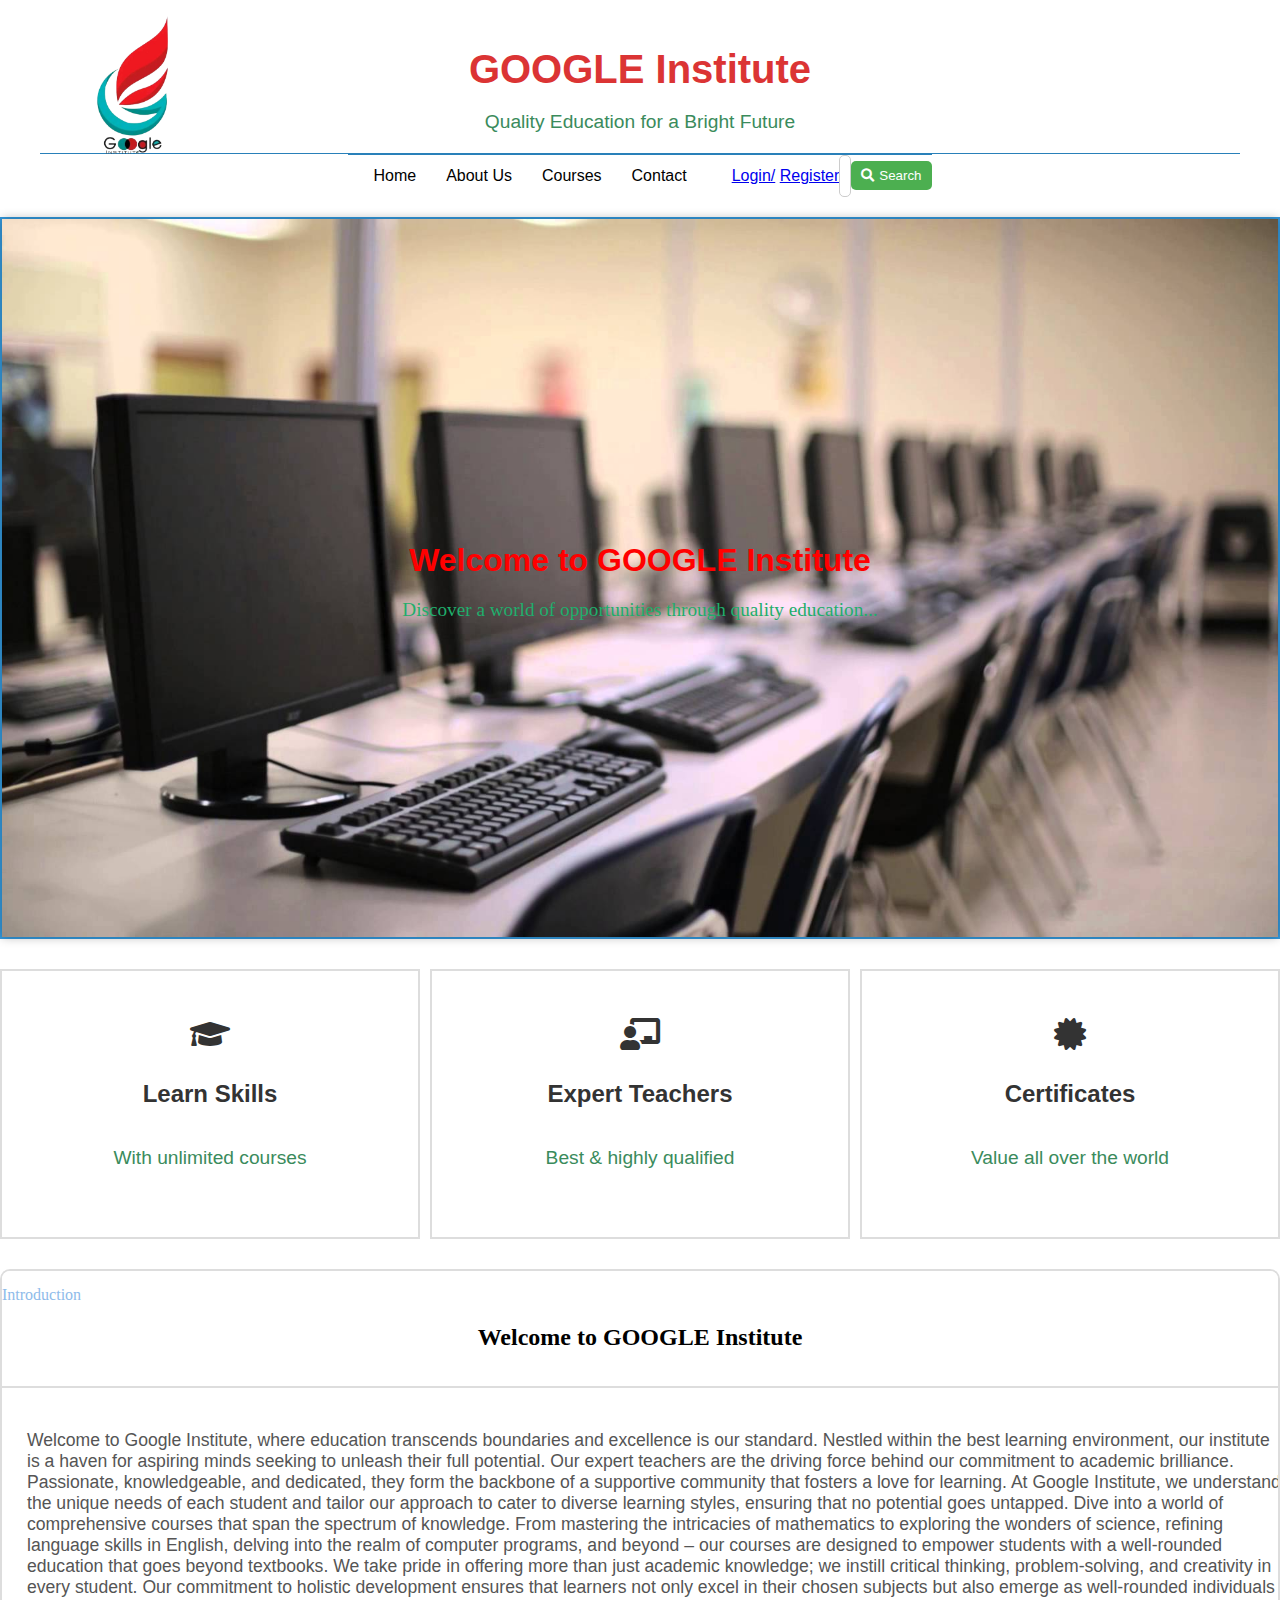
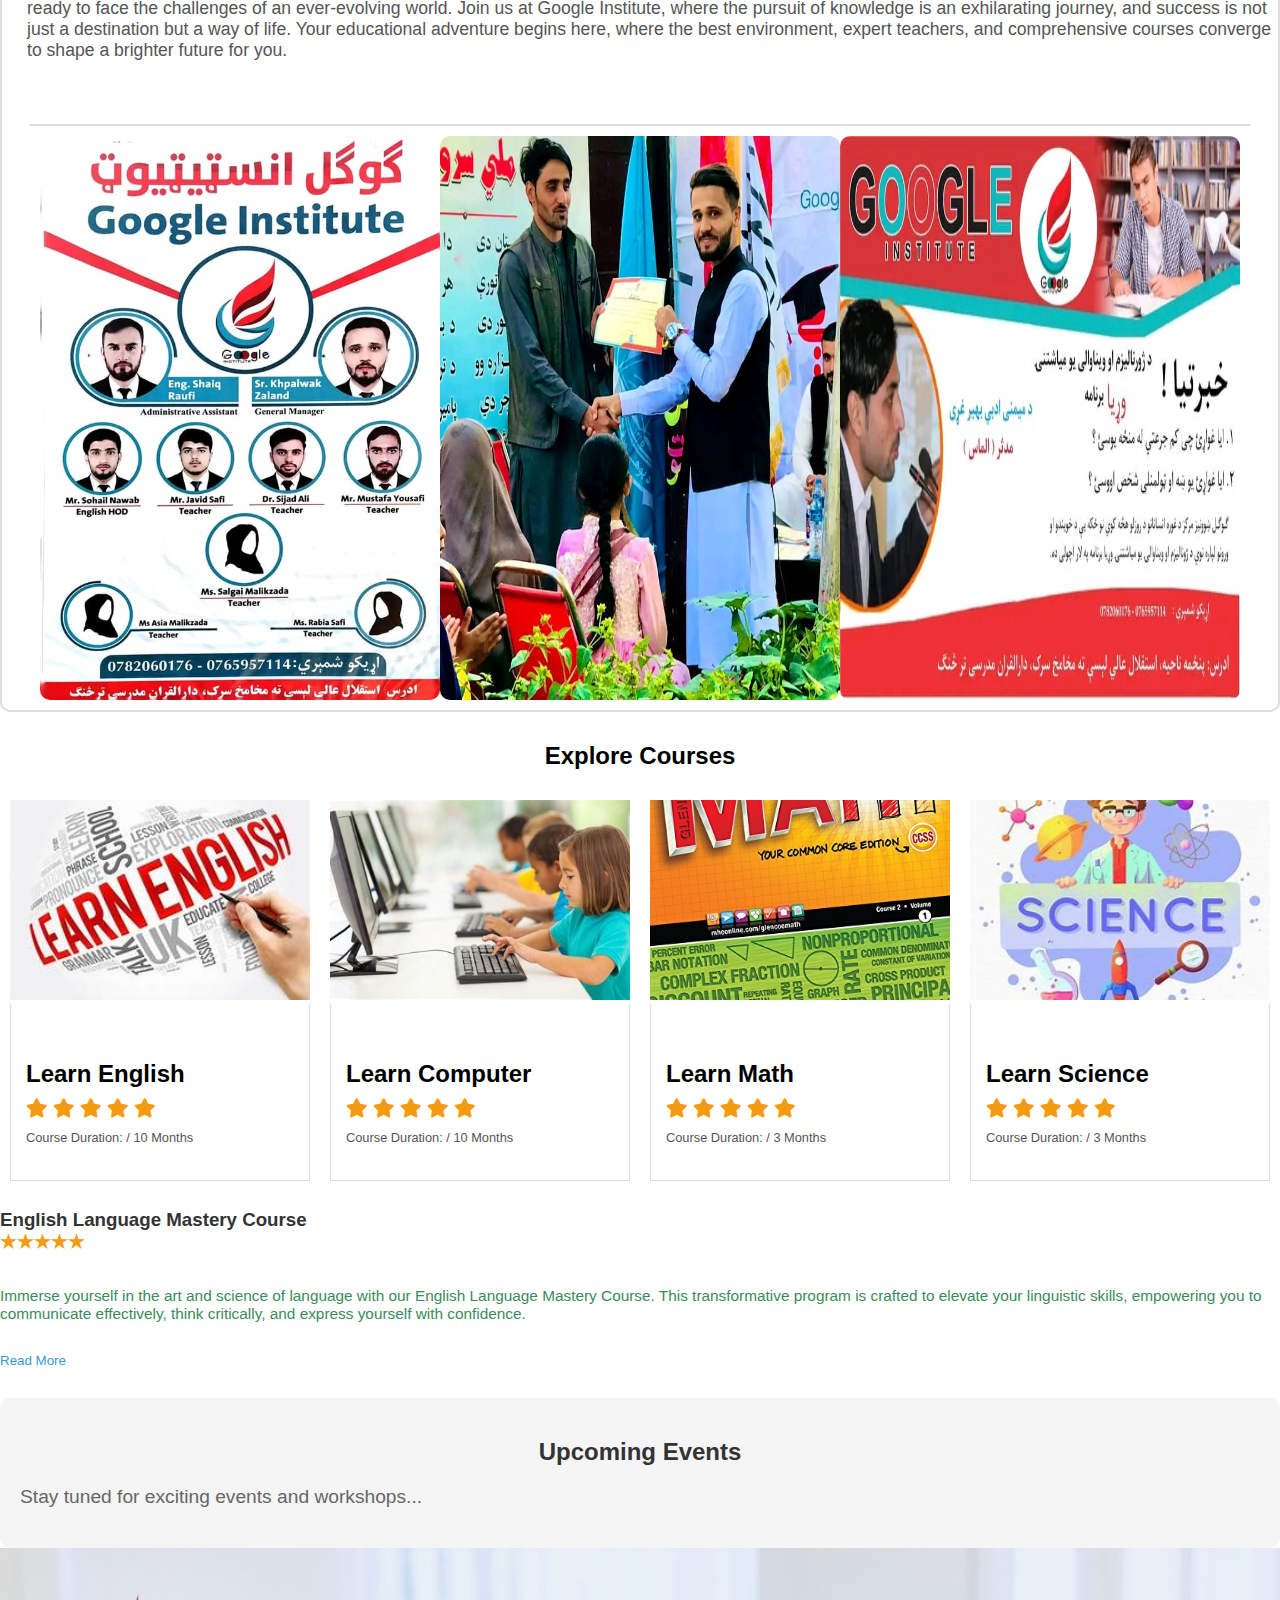
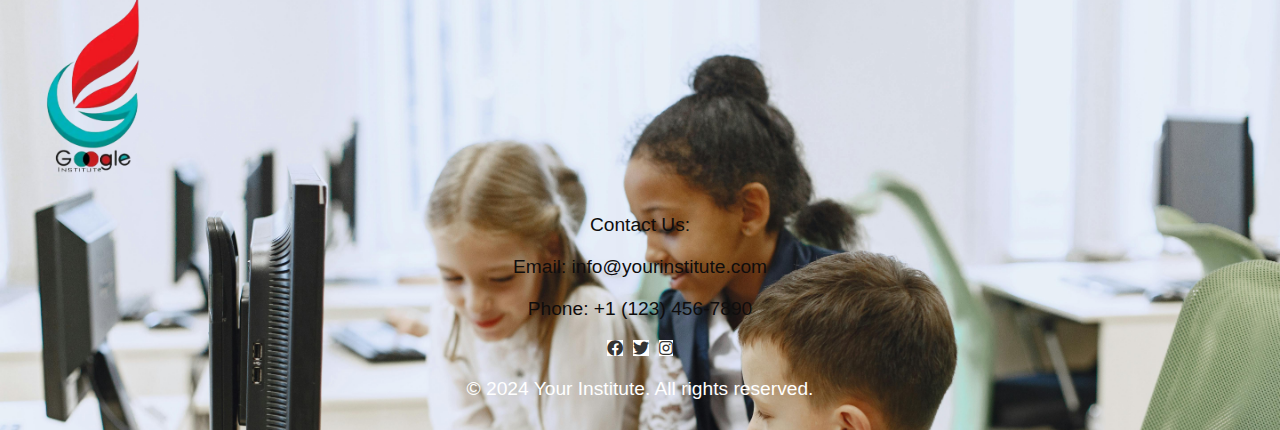
<file: index.html>
<!DOCTYPE html>
<html lang="en">

<head>
    <meta charset="UTF-8">
    <meta name="viewport" content="width=device-width, initial-scale=1.0">
    <meta name="description" content="Your institute's description for search engines">
    <meta name="keywords" content="institute, education, training, courses">
    <title>google-institute</title>
    <!-- <link rel="stylesheet" href="https://stackpath.bootstrapcdn.com/bootstrap/4.5.2/css/bootstrap.min.css" -->
    <!-- integrity="sha384-tw//IBY12q3Z4ksT9VHscevHiHImzUE5/8p3ZqTEzI5H8k2F5gqlPbxPrNZ9AT0Z" crossorigin="anonymous"> -->

    <!-- <link rel="stylesheet" href="https://cdnjs.cloudflare.com/ajax/libs/font-awesome/6.0.0/css/all.min.css" -->
    <!-- integrity="sha256-xTz1lWOvEy28n5MD7I4GnNmH/6Ab8A6PSkoM+PLxUQs=" crossorigin="anonymous"> -->
    <link rel="stylesheet" href="https://cdnjs.cloudflare.com/ajax/libs/font-awesome/5.15.1/css/all.min.css">
    <!-- <link rel="stylesheet" href="https://stackpath.bootstrapcdn.com/bootstrap/4.5.2/css/bootstrap.min.css" -->
    <!-- integrity="sha384-tw//IBY12q3Z4ksT9VHscevHiHImzUE5/8p3ZqTEzI5H8k2F5gqlPbxPrNZ9AT0Z" crossorigin="anonymous"> -->
    <!-- <link rel="stylesheet" href="https://cdnjs.cloudflare.com/ajax/libs/font-awesome/6.0.0/css/all.min.css" -->
    <!-- integrity="sha256-xTz1lWOvEy28n5MD7I4GnNmH/6Ab8A6PSkoM+PLxUQs=" crossorigin="anonymous"> -->

    <!-- <link rel="stylesheet" href="https://cdnjs.cloudflare.com/ajax/libs/font-awesome/5.15.1/css/all.min.css"> -->
    <!-- <link rel="stylesheet" href="https://stackpath.bootstrapcdn.com/bootstrap/4.5.2/css/bootstrap.min.css" -->
    <!-- integrity="sha384-Gn5384xqQ1aoWXA+058RXPxPg6fy4IWvTNh0E263XmFcJlSAwiGgFAW/dAiS6JXm" crossorigin="anonymous"> -->

    <!-- <link rel="stylesheet" href="https://cdnjs.cloudflare.com/ajax/libs/font-awesome/6.0.0/css/all.min.css" -->
    <!-- integrity="sha256-KJokA/5KF7crpXBRLYQw5kx5tEnQ68QmJbSqPHLcN9I=" crossorigin="anonymous"> -->



    <!-- Link your external CSS file -->
    <link rel="stylesheet" href="styles.css">
    <!-- <link rel="stylesheet" href="../images/lab.jpeg">-->
</head>

<body>

    <header>
        <h1>GOOGLE Institute</h1>
        <p>Quality Education for a Bright Future</p>
        <div class="col-lg-3 col-md-6">
            <div class="logo">
                <img src="l.png" alt="Your Institute Logo">
            </div>
        </div>

        <div class="container-fluid"> <!-- Use container-fluid for full-width header -->
            <div class="row align-items-center">

                <div class="col-lg-6 col-md-6 order-md-12 header-content">
                    <div class="header-content">
                        <nav>
                            <ul>
                                <li><a href="index.html">Home</a></li>
                                <li><a href="about.html">About Us</a></li>
                                <li><a href="courses.html">Courses</a></li>
                                <li><a href="contact.html">Contact</a></li>
                            </ul>
                        </nav>
                        <div class="user-search-container">
                            <div class="user-options-container">
                                <div class="user-options text-right">
                                    <a href="login.html">Login/</a>
                                    <a href="register.html">Register</a>
                                </div>
                            </div>
                            <div class="search-container">
                                <input type="text" class="search-box" id="searchBox" placeholder="Search...">
                                <button class="search-button" onclick="toggleSearch()">
                                    <i class="fas fa-search search-icon"></i>Search
                                </button>
                            </div>
                        </div>
                    </div>
                    <div class="menu-icon" onclick="toggleNav()">
                        <div class="bar"></div>
                        <div class="bar"></div>
                        <div class="bar"></div>
                    </div>
                </div>
            </div>
          
        </div>

        <!-- Hamburger Menu Icon for small screens -->

    </header>

    <main>
        <section class="welcome-section">
            <div class="text-overlay">
                <h2>Welcome to GOOGLE Institute</h2>
                <p style="color: #1fae6c; font-family:Algerian; ">Discover a world of opportunities through quality
                    education...</p>
            </div>
            <div class="image-container">
                <img src="lab.jpeg" alt="Logo">

                <div class="overlay">
                    <div class="icon-container left-icon" onclick="prevText()"
                        style="position: absolute; left: 10px; top: 50%; transform: translateY(-50%); cursor: pointer; transition: transform 0.3s ease-in-out">
                        <i class="fas fa-arrow-left"></i>
                    </div>

                    <div class="sentence-container active">

                        <pre class="sentence">Empowering Minds, Shaping Futures – Welcome to Google Institute, where
                            dreams take flight!</pre>
                        <i class="fas fa-lightbulb"></i>
                    </div>

                    <div class="sentence-container">

                        <pre class="sentence">At Google Institute,
                            we believe in turning aspirations into achievements,
                            one skill at a time.</pre>
                        <i class="fas fa-rocket"></i>
                    </div>

                    <div class="sentence-container">

                        <pre class="sentence">Unlock your potential with Google Institute – where innovation meets
                            education.</pre>
                        <i class="fas fa-unlock-alt"></i>
                    </div>

                    <div class="sentence-container">

                        <pre class="sentence">Dare to dream, strive to achieve – Google Institute is your gateway to
                            success.</pre>
                        <i class="fas fa-star"></i>
                    </div>

                    <div class="icon-container right-icon" onclick="nextText()"
                        style="position: absolute; right: 10px; top: 50%; transform: translateY(-50%); cursor: pointer; transition: transform 0.3s ease-in-out">
                        <i class="fas fa-arrow-right"></i>
                    </div>
                </div>


            </div>
        </section>
        <section class="skills-section">
            <div class="skills-div">
                <i class="fas fa-graduation-cap"></i>
                <h2>Learn Skills</h2>
                <p>With unlimited courses</p>
            </div>

            <div class="skills-div">
                <i class="fas fa-chalkboard-teacher"></i>
                <h2>Expert Teachers</h2>
                <p>Best & highly qualified</p>
            </div>

            <div class="skills-div">
                <i class="fas fa-certificate"></i>
                <h2>Certificates</h2>
                <p>Value all over the world</p>
            </div>
        </section>
        <section class="introduction-section">
            <div class="section-title">
                <span class="section-title__tagline">Introduction</span>
                <h2>Welcome to GOOGLE Institute</h2>
            </div>
            <div class="content-container">
                <div class="introduction-content">
                    <p>Welcome to Google Institute, where education transcends boundaries and excellence is our
                        standard. Nestled within the best learning environment, our institute is a haven for aspiring
                        minds seeking to unleash their full potential.

                        Our expert teachers are the driving force behind our commitment to academic brilliance.
                        Passionate, knowledgeable, and dedicated, they form the backbone of a supportive community that
                        fosters a love for learning. At Google Institute, we understand the unique needs of each student
                        and tailor our approach to cater to diverse learning styles, ensuring that no potential goes
                        untapped.

                        Dive into a world of comprehensive courses that span the spectrum of knowledge. From mastering
                        the intricacies of mathematics to exploring the wonders of science, refining language skills in
                        English, delving into the realm of computer programs, and beyond – our courses are designed to
                        empower students with a well-rounded education that goes beyond textbooks.

                        We take pride in offering more than just academic knowledge; we instill critical thinking,
                        problem-solving, and creativity in every student. Our commitment to holistic development ensures
                        that learners not only excel in their chosen subjects but also emerge as well-rounded
                        individuals ready to face the challenges of an ever-evolving world.

                        Join us at Google Institute, where the pursuit of knowledge is an exhilarating journey, and
                        success is not just a destination but a way of life. Your educational adventure begins here,
                        where the best environment, expert teachers, and comprehensive courses converge to shape a
                        brighter future for you.</p>
                </div>
            </div>
            <br> <!-- Add a break between content-container and introduction-images -->
            <div class="introduction-images">
                <img src="intro.jpeg" alt="Manager of GOOGLE Institute">
                <img src="manager.jpeg" alt="Manager of GOOGLE Institute">
                <img src="b.jpeg" alt="poster">
            </div>
        </section>


        <section>
            <h2>Explore Courses</h2>

            <div class="card-container">
                <div class="card">
                    <img src="OIP.jpeg" class="card-img-top" alt="...">
                    <div class="card-body">
                        <h5 class="card-title">Learn English</h5>
                        <div class="rating">
                            <i class="fas fa-star"></i>
                            <i class="fas fa-star"></i>
                            <i class="fas fa-star"></i>
                            <i class="fas fa-star"></i>
                            <i class="fas fa-star"></i>
                        </div>
                        <p class="card-text">Course Duration: / 10 Months</p>
                    </div>
                </div>

                <div class="card">
                    <img src="th.jpeg" class="card-img-top" alt="...">
                    <div class="card-body">
                        <h5 class="card-title">Learn Computer</h5>
                        <div class="rating">
                            <i class="fas fa-star"></i>
                            <i class="fas fa-star"></i>
                            <i class="fas fa-star"></i>
                            <i class="fas fa-star"></i>
                            <i class="fas fa-star"></i>
                        </div>
                        <p class="card-text">Course Duration: / 10 Months</p>
                    </div>
                </div>

                <div class="card">
                    <img src="R.jpeg" class="card-img-top" alt="...">
                    <div class="card-body">
                        <h5 class="card-title">Learn Math</h5>
                        <div class="rating">
                            <i class="fas fa-star"></i>
                            <i class="fas fa-star"></i>
                            <i class="fas fa-star"></i>
                            <i class="fas fa-star"></i>
                            <i class="fas fa-star"></i>
                        </div>
                        <p class="card-text">Course Duration: / 3 Months</p>
                    </div>
                </div>

                <div class="card">
                    <img src="do.jpeg" class="card-img-top" alt="...">
                    <div class="card-body">
                        <h5 class="card-title">Learn Science</h5>
                        <div class="rating">
                            <i class="fas fa-star"></i>
                            <i class="fas fa-star"></i>
                            <i class="fas fa-star"></i>
                            <i class="fas fa-star"></i>
                            <i class="fas fa-star"></i>
                        </div>
                        <p class="card-text">Course Duration: / 3 Months</p>
                    </div>
                </div>
            </div>


            <article class="course-description">
                <h3>English Language Mastery Course<span class="rating">&#9733;&#9733;&#9733;&#9733;&#9733;</span></h3>
                <div class="short-description">
                    <p>Immerse yourself in the art and science of language with our English Language Mastery Course.
                        This
                        transformative program is crafted to elevate your linguistic skills, empowering you to
                        communicate
                        effectively, think critically, and express yourself with confidence.</p>
                    <button class="read-more-btn" onclick="toggleDescription()">Read More</button>
                </div>
                <div class="full-description">
                    <p>Course Highlights:</p>
                    Immerse yourself in the art and science of language with our English Language Mastery Course. This
                    transformative program is crafted to elevate your linguistic skills, empowering you to communicate
                    effectively, think critically, and express yourself with confidence.

                    Course Highlights:

                    Language Proficiency: Journey through the intricacies of grammar, syntax, and vocabulary. Develop a
                    profound understanding of the English language, enhancing your ability to articulate thoughts and
                    ideas with precision.

                    Creative Writing: Unleash your creativity through various writing exercises and projects. From
                    crafting compelling narratives to expressing your unique voice, explore the diverse realms of
                    creative writing.

                    Effective Communication: Hone your speaking and listening skills in interactive sessions. Learn the
                    art of persuasive communication, public speaking, and effective dialogue to thrive in both personal
                    and professional settings.

                    Literary Exploration: Dive into the rich tapestry of English literature. Explore classic and
                    contemporary works, analyzing themes, characters, and literary devices to broaden your cultural and
                    intellectual horizons.

                    Practical Applications: Apply your language skills in practical scenarios. Navigate professional
                    communication, academic writing, and everyday conversations with ease, preparing you for success in
                    various aspects of life.

                    Personalized Feedback: Receive constructive feedback from experienced instructors dedicated to your
                    language development. Benefit from tailored guidance to address specific areas of improvement.

                    Whether you're aiming to enhance academic performance, elevate your career prospects, or simply
                    revel in the beauty of language, our English Language Mastery Course provides a comprehensive and
                    engaging learning experience. Join us on this linguistic journey and unlock the doors to effective
                    communication and literary appreciation.
                    <button class="read-less-btn" onclick="toggleDescription()">Read Less</button>
                </div>
            </article>


            <!-- <article>
                <h3>Course Title 2 <span class="rating">&#9733;&#9733;&#9733;&#9733;&#9733;</span></h3>
                <p>Description of the course...</p>
            </article> -->

        </section>

        <aside>
            <h2>Upcoming Events</h2>
            <p>Stay tuned for exciting events and workshops...</p>
        </aside>
    </main>


    <!-- Rest of your HTML -->
    <!-- Rest of your HTML -->
    <footer style="background-image: url('e.jpg'); background-size: cover;">
        <div class="container">
            <div class="footer-content">
                <div class="footer-logo">
                    <!-- Add your institute's logo or name -->
                    <h1><img src="l.png" alt="Institute Logo" style="max-width: 200px;"></h1>
                </div>
                <div class="footer-contact" style="text-align: center;">
                    <!-- Add contact information -->
                    <p style="color:#0f0d0d;">Contact Us:</p>
                    <p style="color:#0f0d0d;">Email: info@yourinstitute.com</p>
                    <p style="color:#0f0d0d;">Phone: +1 (123) 456-7890</p>
                </div>
                <div class="footer-links" style="text-align: center; margin-top: 10px;">
                    <!-- Add social media icons -->
                    <ul class="social-icons"
                        style="list-style: none; padding: 0; display: flex; justify-content: center;">
                        <li style="margin-right: 10px;"><a href="#" target="_blank"><i class="fab fa-facebook"></i></a>
                        </li>
                        <li style="margin-right: 10px;"><a href="#" target="_blank"><i class="fab fa-twitter"></i></a>
                        </li>
                        <li><a href="#" target="_blank"><i class="fab fa-instagram"></i></a></li>
                        <!-- Add more social media icons as needed -->
                    </ul>
                </div>
            </div>
            <p style="margin-top: 20px; text-align: center; color: #fff;">&copy; 2024 Your Institute. All rights
                reserved.</p>
        </div>
    </footer>




    <!-- JavaScript for toggling navigation on small screens -->

    <script>
        function toggleNav() {
            var nav = document.querySelector('nav ul');
            nav.classList.toggle('show');
        }
        function toggleDescription() {
            const shortDescription = document.querySelector('.short-description');
            const fullDescription = document.querySelector('.full-description');

            if (shortDescription.style.display === 'none' || shortDescription.style.display === '') {
                shortDescription.style.display = 'block';
                fullDescription.style.display = 'none';
            } else {
                shortDescription.style.display = 'none';
                fullDescription.style.display = 'block';
            }
        }



    </script>


    <script>
        function toggleSearch() {
            var searchBox = document.getElementById("searchBox");
            searchBox.classList.toggle("search-box-active");
            if (searchBox.classList.contains("search-box-active")) {
                searchBox.focus();
            } else {
                searchBox.value = "";
            }
        }
    </script>
    <script>
        let currentSentenceIndex = 0;
        const sentenceContainers = document.querySelectorAll('.sentence-container');

        function showSentence(index) {
            sentenceContainers.forEach((container, i) => {
                container.style.display = i <= index ? 'block' : 'none';
            });
        }

        function showInitialText() {
            // Display the initial text (text-overlay)
            document.querySelector('.text-overlay').style.display = 'block';
            // Hide all sentence containers
            sentenceContainers.forEach(container => {
                container.style.display = 'none';
            });
        }

        function prevText() {
            currentSentenceIndex = Math.max(currentSentenceIndex - 1, 0);
            if (currentSentenceIndex === 0) {
                // If the first sentence is displayed, show the initial text overlay
                showInitialText();
            } else {
                // Otherwise, show the previous sentence container
                showSentence(currentSentenceIndex);
            }
        }

        function nextText() {
            currentSentenceIndex = Math.min(currentSentenceIndex + 1, sentenceContainers.length - 1);
            showSentence(currentSentenceIndex);
        }

        // Initially show the first text and hide the sentence containers
        showInitialText();

        // Event listener for right icon
        document.querySelector('.right-icon').addEventListener('click', function () {
            // Hide the initial text
            document.querySelector('.text-overlay').style.display = 'none';
            // Display the next sentence container
            nextText();
        });

        // Event listener for left icon
        document.querySelector('.left-icon').addEventListener('click', function () {
            // Display the previous text overlay or sentence container
            prevText();
        });

        // Get the header element
        const header = document.querySelector('header');

        // Get the offset position of the header content div
        const headerContent = document.querySelector('.header-content');
        const sticky = headerContent.offsetTop;

        // Function to add the "fixed" class to the header content div when scrolling down
        function handleScroll() {
            if (window.pageYOffset > sticky) {
                headerContent.classList.add('fixed');
            } else {
                headerContent.classList.remove('fixed');
            }
        }

        // Add a scroll event listener
        window.addEventListener('scroll', handleScroll);


    </script>










</body>

</html>
</file>
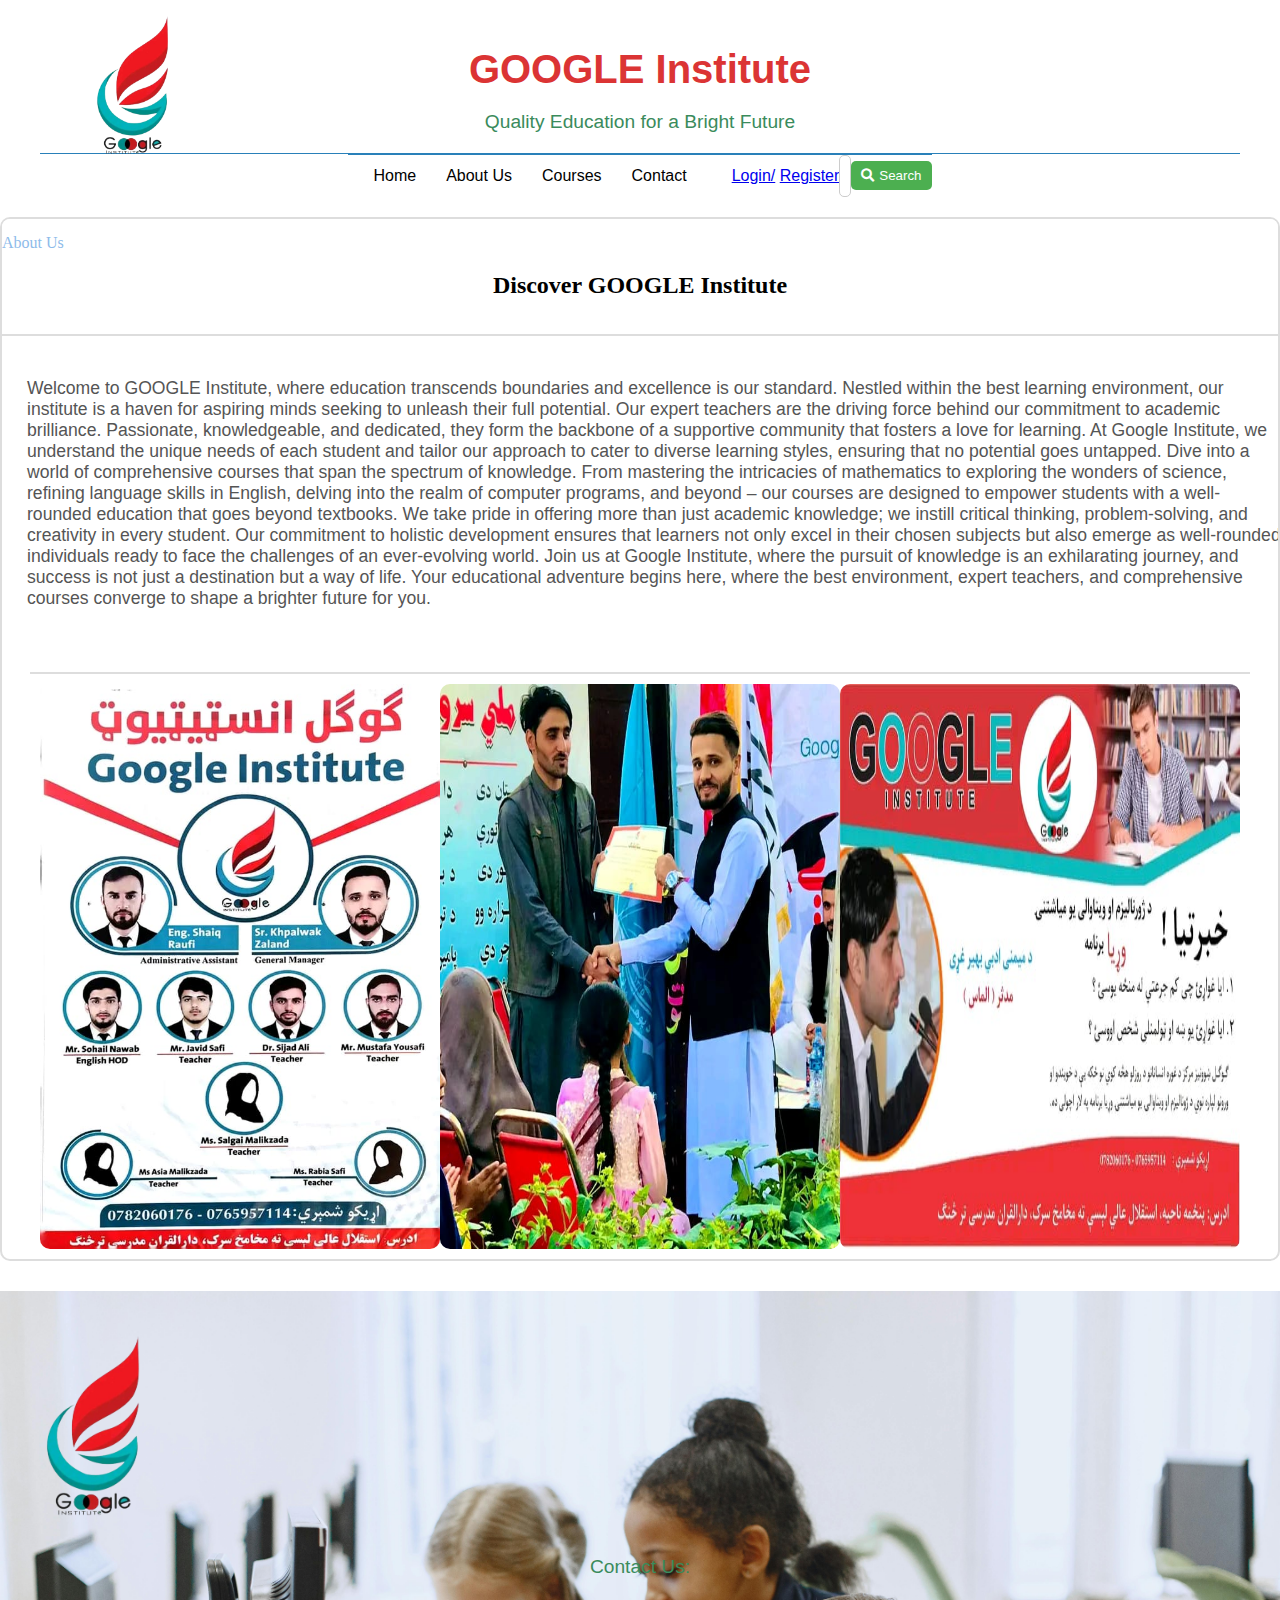
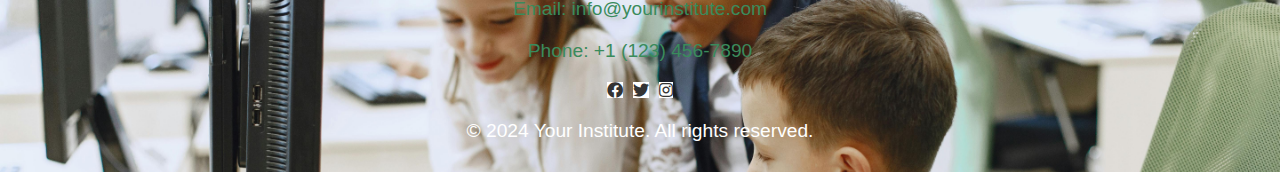
<file: about.html>
<!DOCTYPE html>
<html lang="en">

<head>
    <meta charset="UTF-8">
    <meta name="viewport" content="width=device-width, initial-scale=1.0">
    <meta name="description" content="Your institute's description for search engines">
    <meta name="keywords" content="institute, education, training, courses">
    <title>Your Institute - About Us</title>
    <link rel="stylesheet" href="https://cdnjs.cloudflare.com/ajax/libs/font-awesome/5.15.1/css/all.min.css">
    <link rel="stylesheet" href="styles.css">
    <link rel="stylesheet" href="about.css">
</head>

<body>

    <header>
        <h1>GOOGLE Institute</h1>
        <p>Quality Education for a Bright Future</p>
        <div class="col-lg-3 col-md-6">
            <div class="logo">
                <img src="l.png" alt="Your Institute Logo">
            </div>
        </div>

        <div class="container-fluid">
            <div class="row align-items-center">

                <div class="col-lg-6 col-md-6 order-md-12 header-content">
                    <div class="header-content">
                        <nav>
                            <ul>
                                <li><a href="index.html">Home</a></li>
                                <li><a href="about.html">About Us</a></li>
                                <li><a href="courses.html">Courses</a></li>
                                <li><a href="contact.html">Contact</a></li>
                            </ul>
                        </nav>
                        <div class="user-search-container">
                            <div class="user-options-container">
                                <div class="user-options text-right">
                                    <a href="login.html">Login/</a>
                                    <a href="register.html">Register</a>
                                </div>
                            </div>
                            <div class="search-container">
                                <input type="text" class="search-box" id="searchBox" placeholder="Search...">
                                <button class="search-button" onclick="toggleSearch()">
                                    <i class="fas fa-search search-icon"></i>Search
                                </button>
                            </div>
                        </div>
                    </div>
                    <div class="menu-icon" onclick="toggleNav()">
                        <div class="bar"></div>
                        <div class="bar"></div>
                        <div class="bar"></div>
                    </div>
                </div>
            </div>
          
        </div>
    </header>

    <main>
        <section class="about-section">
            <div class="section-title">
                <span class="section-title__tagline">About Us</span>
                <h2>Discover GOOGLE Institute</h2>
            </div>
            <div class="content-container">
                <div class="about-content">
                    <p>Welcome to GOOGLE Institute, where education transcends boundaries and excellence is our
                        standard. Nestled within the best learning environment, our institute is a haven for aspiring
                        minds seeking to unleash their full potential.

                        Our expert teachers are the driving force behind our commitment to academic brilliance.
                        Passionate, knowledgeable, and dedicated, they form the backbone of a supportive community that
                        fosters a love for learning. At Google Institute, we understand the unique needs of each student
                        and tailor our approach to cater to diverse learning styles, ensuring that no potential goes
                        untapped.

                        Dive into a world of comprehensive courses that span the spectrum of knowledge. From mastering
                        the intricacies of mathematics to exploring the wonders of science, refining language skills in
                        English, delving into the realm of computer programs, and beyond – our courses are designed to
                        empower students with a well-rounded education that goes beyond textbooks.

                        We take pride in offering more than just academic knowledge; we instill critical thinking,
                        problem-solving, and creativity in every student. Our commitment to holistic development ensures
                        that learners not only excel in their chosen subjects but also emerge as well-rounded
                        individuals ready to face the challenges of an ever-evolving world.

                        Join us at Google Institute, where the pursuit of knowledge is an exhilarating journey, and
                        success is not just a destination but a way of life. Your educational adventure begins here,
                        where the best environment, expert teachers, and comprehensive courses converge to shape a
                        brighter future for you.</p>
                </div>
            </div>
            <br>
            <div class="about-images">
                <img src="intro.jpeg" alt="Institute Environment">
                <img src="manager.jpeg" alt="Institute Manager">
                <img src="b.jpeg" alt="Event Poster">
            </div>
        </section>
    </main>

    <footer style="background-image: url('e.jpg'); background-size: cover;">
        <div class="container">
            <div class="footer-content">
                <div class="footer-logo">
                    <h1><img src="l.png" alt="Institute Logo" style="max-width: 200px;"></h1>
                </div>
                <div class="footer-contact" style="text-align: center;">
                    <p>Contact Us:</p>
                    <p>Email: info@yourinstitute.com</p>
                    <p>Phone: +1 (123) 456-7890</p>
                </div>
                <div class="footer-links" style="text-align: center; margin-top: 10px;">
                    <ul class="social-icons"
                        style="list-style: none; padding: 0; display: flex; justify-content: center;">
                        <li style="margin-right: 10px;"><a href="#" target="_blank"><i
                                    class="fab fa-facebook"></i></a></li>
                        <li style="margin-right: 10px;"><a href="#" target="_blank"><i
                                    class="fab fa-twitter"></i></a></li>
                        <li><a href="#" target="_blank"><i class="fab fa-instagram"></i></a></li>
                    </ul>
                </div>
            </div>
            <p style="margin-top: 20px; text-align: center; color: #fff;">&copy; 2024 Your Institute. All rights
                reserved.</p>
        </div>
    </footer>

    
        <!--  JavaScript code for the "About Us" page  -->
        <script>
            // Your existing functions
            function toggleNav() {
                var nav = document.querySelector('nav ul');
                nav.classList.toggle('show');
            }
        
            function toggleDescription() {
                const shortDescription = document.querySelector('.short-description');
                const fullDescription = document.querySelector('.full-description');
        
                if (shortDescription.style.display === 'none' || shortDescription.style.display === '') {
                    shortDescription.style.display = 'block';
                    fullDescription.style.display = 'none';
                } else {
                    shortDescription.style.display = 'none';
                    fullDescription.style.display = 'block';
                }
            }
        
            function toggleSearch() {
                var searchBox = document.getElementById("searchBox");
                searchBox.classList.toggle("search-box-active");
                if (searchBox.classList.contains("search-box-active")) {
                    searchBox.focus();
                } else {
                    searchBox.value = "";
                }
            }
        
           
            // Get the header element
            const header = document.querySelector('header');
        
            // Get the offset position of the header content div
            const headerContent = document.querySelector('.header-content');
            const sticky = headerContent.offsetTop;
        
            // Function to add the "fixed" class to the header content div when scrolling down
            function handleScroll() {
                if (window.pageYOffset > sticky) {
                    headerContent.classList.add('fixed');
                } else {
                    headerContent.classList.remove('fixed');
                }
            }
        
            // Add a scroll event listener
            window.addEventListener('scroll', handleScroll);
        
           
        </script>
        


</body>

</html>
</file>
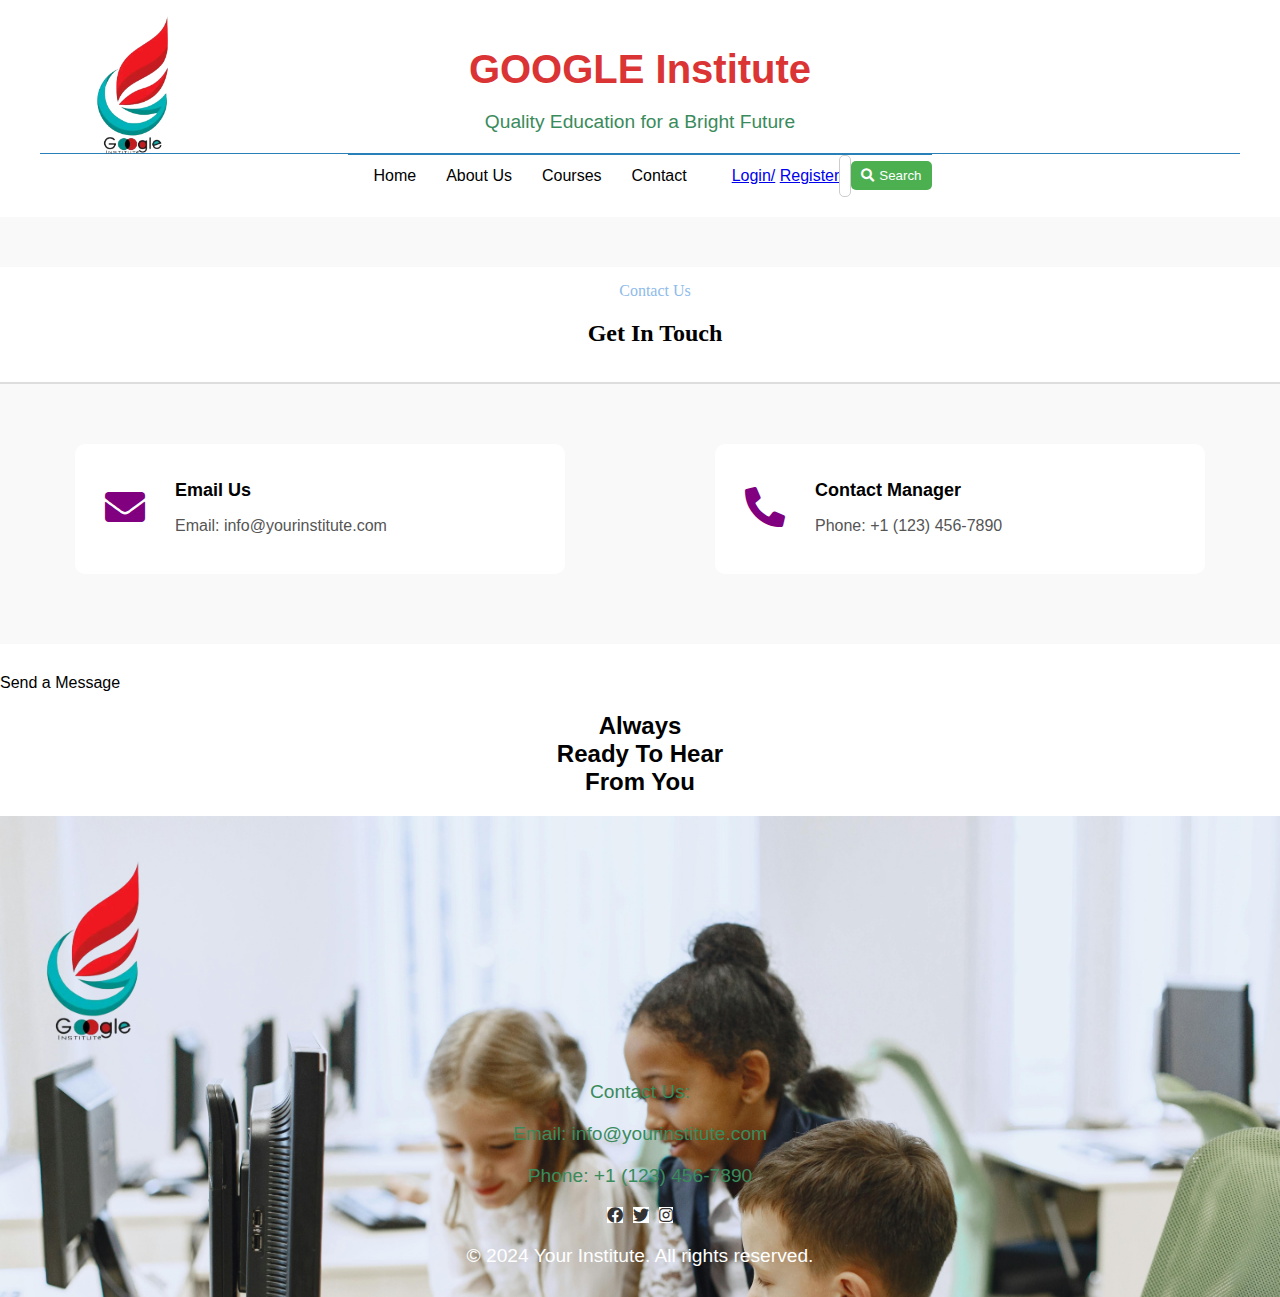
<file: contact.html>
<!DOCTYPE html>
<html lang="en">

<head>
    <meta charset="UTF-8">
    <meta name="viewport" content="width=device-width, initial-scale=1.0">
    <meta name="description" content="Your institute's description for search engines">
    <meta name="keywords" content="institute, education, training, courses">
    <title>Your Institute - Contact Us</title>
    <link rel="stylesheet" href="https://cdnjs.cloudflare.com/ajax/libs/font-awesome/5.15.1/css/all.min.css">
    <link rel="stylesheet" href="styles.css">
    <link rel="stylesheet" href="contact.css">

</head>

<body>

    <header>
        <h1>GOOGLE Institute</h1>
        <p>Quality Education for a Bright Future</p>
        <div class="col-lg-3 col-md-6">
            <div class="logo">
                <img src="l.png" alt="Your Institute Logo">
            </div>
        </div>

        <div class="container-fluid">
            <div class="row align-items-center">
                <div class="col-lg-6 col-md-6 order-md-12 header-content">
                    <div class="header-content">
                        <nav>
                            <ul>
                                <li><a href="index.html">Home</a></li>
                                <li><a href="about.html">About Us</a></li>
                                <li><a href="courses.html">Courses</a></li>
                                <li><a href="contact.html">Contact</a></li>
                            </ul>
                        </nav>
                        <div class="user-search-container">
                            <div class="user-options-container">
                                <div class="user-options text-right">
                                    <a href="login.html">Login/</a>
                                    <a href="register.html">Register</a>
                                </div>
                            </div>
                            <div class="search-container">
                                <input type="text" class="search-box" id="searchBox" placeholder="Search...">
                                <button class="search-button" onclick="toggleSearch()">
                                    <i class="fas fa-search search-icon"></i>Search
                                </button>
                            </div>
                        </div>
                    </div>
                    <div class="menu-icon" onclick="toggleNav()">
                        <div class="bar"></div>
                        <div class="bar"></div>
                        <div class="bar"></div>
                    </div>
                </div>
            </div>
        </div>
    </header>

    <main>
        <!-- Contact Section -->
        <section class="contact-section">
            <div class="section-title">
                <span class="section-title__tagline">Contact Us</span>
                <h2>Get In Touch</h2>
            </div>

            <div class="contact-container">
                <!-- Email Contact -->
                <div class="contact-info">
                    <div class="contact-icon">
                        <i class="fas fa-envelope"></i>
                    </div>
                    <div class="contact-details">
                        <h3>Email Us</h3>
                        <p>Email: info@yourinstitute.com</p>
                    </div>
                </div>

                <!-- Manager's Contact -->
                <div class="contact-info">
                    <div class="contact-icon">
                        <i class="fas fa-phone-alt"></i>
                    </div>
                    <div class="contact-details">
                        <h3>Contact Manager</h3>
                        <p>Phone: +1 (123) 456-7890</p>
                    </div>
                </div>
            </div>
        </section>
        <span class="title-tagline">Send a Message</span>
        <h2 class="title">
            Always
            <br>
            Ready To Hear
            <br>
            From You
        </h2>
        <!-- <form>
            <div class="form-row">
                <div class="col">
                    <input type="text" class="form-control" placeholder="First name">
                </div>
                <div class="col">
                    <div class="form-group col-md-6">
                        <label for="inputEmail4">Email</label>
                        <input type="email" class="form-control" id="inputEmail4">
                    </div>
                </div>
                <br>
            </div>
            <div class="form-row">
                <div class="col">
                    <input type="tel" class="form-control phone-input" placeholder="Phone number">
                </div>
                <div class="col">
                    <input type="text" class="form-control" placeholder="Subject">
                </div>
            </div>

            <div class="mb-3">
                <textarea class="form-control is-invalid" id="validationTextarea" placeholder="Write message"
                    required></textarea>

            </div>
            <button class="btn btn-primary" type="submit">SUBMIT COMMENT</button>
        </form> -->

        <!-- End of Contact Section -->

        <!-- Add more sections or content as needed -->

    </main>

    <footer style="background-image: url('e.jpg'); background-size: cover;">
        <div class="container">
            <div class="footer-content">
                <div class="footer-logo">
                    <h1><img src="l.png" alt="Institute Logo" style="max-width: 200px;"></h1>
                </div>
                <div class="footer-contact" style="text-align: center;">
                    <p>Contact Us:</p>
                    <p>Email: info@yourinstitute.com</p>
                    <p>Phone: +1 (123) 456-7890</p>
                </div>
                <div class="footer-links" style="text-align: center; margin-top: 10px;">
                    <ul class="social-icons"
                        style="list-style: none; padding: 0; display: flex; justify-content: center;">
                        <li style="margin-right: 10px;"><a href="#" target="_blank"><i class="fab fa-facebook"></i></a>
                        </li>
                        <li style="margin-right: 10px;"><a href="#" target="_blank"><i class="fab fa-twitter"></i></a>
                        </li>
                        <li><a href="#" target="_blank"><i class="fab fa-instagram"></i></a></li>
                    </ul>
                </div>
            </div>
            <p style="margin-top: 20px; text-align: center; color: #fff;">&copy; 2024 Your Institute. All rights
                reserved.</p>
        </div>
    </footer>

    <script>
        function toggleNav() {
            var nav = document.querySelector('nav ul');
            nav.classList.toggle('show');
        }

        function toggleSearch() {
            var searchBox = document.getElementById("searchBox");
            searchBox.classList.toggle("search-box-active");
            if (searchBox.classList.contains("search-box-active")) {
                searchBox.focus();
            } else {
                searchBox.value = "";
            }
        }


    </script>

    <script>
        const header = document.querySelector('header');

        // Get the offset position of the header content div
        const headerContent = document.querySelector('.header-content');
        const sticky = headerContent.offsetTop;

        // Function to add the "fixed" class to the header content div when scrolling down
        function handleScroll() {
            if (window.pageYOffset > sticky) {
                headerContent.classList.add('fixed');
            } else {
                headerContent.classList.remove('fixed');
            }
        }

        // Add a scroll event listener
        window.addEventListener('scroll', handleScroll);
    </script>

</body>

</html>
</file>
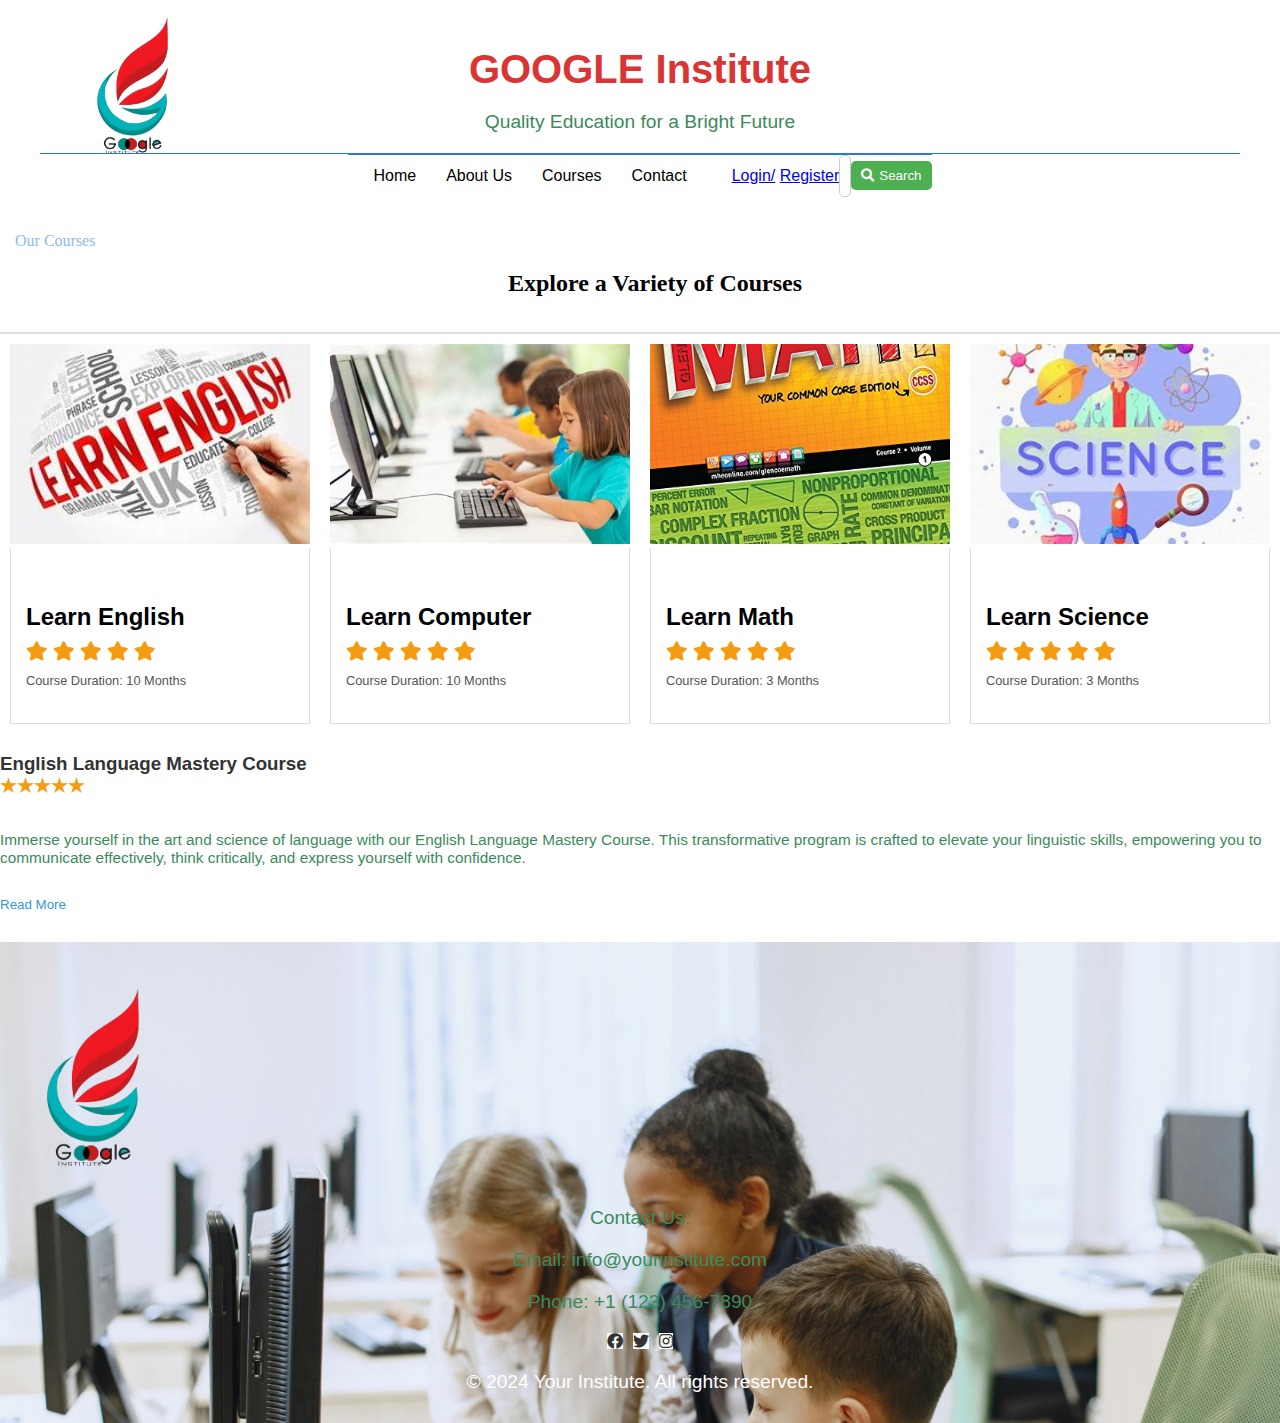
<file: courses.html>
<!DOCTYPE html>
<html lang="en">

<head>
    <meta charset="UTF-8">
    <meta name="viewport" content="width=device-width, initial-scale=1.0">
    <meta name="description" content="Your institute's description for search engines">
    <meta name="keywords" content="institute, education, training, courses">
    <title>Your Institute - Courses</title>
    <link rel="stylesheet" href="https://cdnjs.cloudflare.com/ajax/libs/font-awesome/5.15.1/css/all.min.css">
    <link rel="stylesheet" href="styles.css">
</head>

<body>

    <header>
        <h1>GOOGLE Institute</h1>
        <p>Quality Education for a Bright Future</p>
        <div class="col-lg-3 col-md-6">
            <div class="logo">
                <img src="l.png" alt="Your Institute Logo">
            </div>
        </div>

        <div class="container-fluid">
            <div class="row align-items-center">
                <div class="col-lg-6 col-md-6 order-md-12 header-content">
                    <div class="header-content">
                        <nav>
                            <ul>
                                <li><a href="index.html">Home</a></li>
                                <li><a href="about.html">About Us</a></li>
                                <li><a href="courses.html">Courses</a></li>
                                <li><a href="contact.html">Contact</a></li>
                            </ul>
                        </nav>
                        <div class="user-search-container">
                            <div class="user-options-container">
                                <div class="user-options text-right">
                                    <a href="login.html">Login/</a>
                                    <a href="register.html">Register</a>
                                </div>
                            </div>
                            <div class="search-container">
                                <input type="text" class="search-box" id="searchBox" placeholder="Search...">
                                <button class="search-button" onclick="toggleSearch()">
                                    <i class="fas fa-search search-icon"></i>Search
                                </button>
                            </div>
                        </div>
                    </div>
                    <div class="menu-icon" onclick="toggleNav()">
                        <div class="bar"></div>
                        <div class="bar"></div>
                        <div class="bar"></div>
                    </div>
                </div>
            </div>
        </div>
    </header>

    <main>
        <!-- Courses Section -->
        <section class="courses-section">
            <div class="section-title">
                <span class="section-title__tagline">Our Courses</span>
                <h2>Explore a Variety of Courses</h2>
            </div>

            <div class="card-container">
                <div class="card">
                    <img src="OIP.jpeg" class="card-img-top" alt="...">
                    <div class="card-body">
                        <h5 class="card-title">Learn English</h5>
                        <div class="rating">
                            <i class="fas fa-star"></i>
                            <i class="fas fa-star"></i>
                            <i class="fas fa-star"></i>
                            <i class="fas fa-star"></i>
                            <i class="fas fa-star"></i>
                        </div>
                        <p class="card-text">Course Duration: 10 Months</p>
                    </div>
                </div>

                <div class="card">
                    <img src="th.jpeg" class="card-img-top" alt="...">
                    <div class="card-body">
                        <h5 class="card-title">Learn Computer</h5>
                        <div class="rating">
                            <i class="fas fa-star"></i>
                            <i class="fas fa-star"></i>
                            <i class="fas fa-star"></i>
                            <i class="fas fa-star"></i>
                            <i class="fas fa-star"></i>
                        </div>
                        <p class="card-text">Course Duration: 10 Months</p>
                    </div>
                </div>

                <div class="card">
                    <img src="R.jpeg" class="card-img-top" alt="...">
                    <div class="card-body">
                        <h5 class="card-title">Learn Math</h5>
                        <div class="rating">
                            <i class="fas fa-star"></i>
                            <i class="fas fa-star"></i>
                            <i class="fas fa-star"></i>
                            <i class="fas fa-star"></i>
                            <i class="fas fa-star"></i>
                        </div>
                        <p class="card-text">Course Duration: 3 Months</p>
                    </div>
                </div>

                <div class="card">
                    <img src="do.jpeg" class="card-img-top" alt="...">
                    <div class="card-body">
                        <h5 class="card-title">Learn Science</h5>
                        <div class="rating">
                            <i class="fas fa-star"></i>
                            <i class="fas fa-star"></i>
                            <i class="fas fa-star"></i>
                            <i class="fas fa-star"></i>
                            <i class="fas fa-star"></i>
                        </div>
                        <p class="card-text">Course Duration: 3 Months</p>
                    </div>
                </div>
            </div>

            <!-- Add more course cards as needed -->

            <article class="course-description">
                <h3>English Language Mastery Course<span class="rating">&#9733;&#9733;&#9733;&#9733;&#9733;</span></h3>
                <div class="short-description">
                    <p>Immerse yourself in the art and science of language with our English Language Mastery Course.
                        This transformative program is crafted to elevate your linguistic skills, empowering you to
                        communicate effectively, think critically, and express yourself with confidence.</p>
                    <button class="read-more-btn" onclick="toggleDescription()">Read More</button>
                </div>
                <div class="full-description">
                    <!-- Include detailed course description here -->
                    <p>Course Highlights:</p>
                    <p>Immerse yourself in the art and science of language with our English Language Mastery Course.
                        This
                        transformative program is crafted to elevate your linguistic skills, empowering you to
                        communicate
                        effectively, think critically, and express yourself with confidence.</p>
                    <p>Language Proficiency: Journey through the intricacies of grammar, syntax, and vocabulary. Develop
                        a
                        profound understanding of the English language, enhancing your ability to articulate thoughts
                        and
                        ideas with precision.</p>
                    <!-- Add more details as needed -->
                    <button class="read-less-btn" onclick="toggleDescription()">Read Less</button>
                </div>
            </article>
        </section>
        <!-- End of Courses Section -->

        <!-- Add more sections or content as needed -->

    </main>

    <footer style="background-image: url('e.jpg'); background-size: cover;">
        <div class="container">
            <div class="footer-content">
                <div class="footer-logo">
                    <h1><img src="l.png" alt="Institute Logo" style="max-width: 200px;"></h1>
                </div>
                <div class="footer-contact" style="text-align: center;">
                    <p>Contact Us:</p>
                    <p>Email: info@yourinstitute.com</p>
                    <p>Phone: +1 (123) 456-7890</p>
                </div>
                <div class="footer-links" style="text-align: center; margin-top: 10px;">
                    <ul class="social-icons"
                        style="list-style: none; padding: 0; display: flex; justify-content: center;">
                        <li style="margin-right: 10px;"><a href="#" target="_blank"><i class="fab fa-facebook"></i></a>
                        </li>
                        <li style="margin-right: 10px;"><a href="#" target="_blank"><i class="fab fa-twitter"></i></a>
                        </li>
                        <li><a href="#" target="_blank"><i class="fab fa-instagram"></i></a></li>
                    </ul>
                </div>
            </div>
            <p style="margin-top: 20px; text-align: center; color: #fff;">&copy; 2024 Your Institute. All rights
                reserved.</p>
        </div>
    </footer>

    <script>
        function toggleNav() {
            var nav = document.querySelector('nav ul');
            nav.classList.toggle('show');
        }

        function toggleDescription() {
            const shortDescription = document.querySelector('.short-description');
            const fullDescription = document.querySelector('.full-description');

            if (shortDescription.style.display === 'none' || shortDescription.style.display === '') {
                shortDescription.style.display = 'block';
                fullDescription.style.display = 'none';
            } else {
                shortDescription.style.display = 'none';
                fullDescription.style.display = 'block';
            }
        }

        function toggleSearch() {
            var searchBox = document.getElementById("searchBox");
            searchBox.classList.toggle("search-box-active");
            if (searchBox.classList.contains("search-box-active")) {
                searchBox.focus();
            } else {
                searchBox.value = "";
            }
        }
    </script>

    <script>
        const header = document.querySelector('header');

        // Get the offset position of the header content div
        const headerContent = document.querySelector('.header-content');
        const sticky = headerContent.offsetTop;

        // Function to add the "fixed" class to the header content div when scrolling down
        function handleScroll() {
            if (window.pageYOffset > sticky) {
                headerContent.classList.add('fixed');
            } else {
                headerContent.classList.remove('fixed');
            }
        }

        // Add a scroll event listener
        window.addEventListener('scroll', handleScroll);
    </script>

</body>

</html>
</file>
<file: styles.css>
/* styles.css */


body {
    margin: 0;
    font-family: 'Arial', sans-serif;
}

header {
    background-color: #fff;
    color: #000;
    padding: 20px;
    text-align: center;
    z-index: 1000;
}
/* Assuming you have a web font that supports the 𝕲𝖔𝖔𝖌𝖑𝖊 style */
body {
    font-family: 'Castellar', sans-serif;
}

h1 {
    color: #db3434; /* Blue color */
    font-size: 2.5em; /* Adjust the font size as needed */
    margin-bottom: 10px;
    animation: fadeInUp 1s ease-in-out; /* Add fade-in animation */
}

p {
    color: #3a8b5c; /* Green color */
    font-size: 1.2em; /* Adjust the font size as needed */
    margin-bottom: 20px;
    animation: fadeInUp 1s ease-in-out; /* Add fade-in animation */
}

/* Add a simple fade-in animation */
@keyframes fadeInUp {
    from {
        opacity: 0;
        transform: translateY(20px);
    }
    to {
        opacity: 1;
        transform: translateY(0);
    }
}



.header-content {
    display: flex;
    justify-content: space-between;
    align-items: center;
    max-width: 1200px;
    margin: 0 auto;
    border-top: 1px solid #2980b9;
    transition: border-top 0.3s ease-in-out; /* Optional: Add transition for a smooth effect */
}

.header-content.fixed {
    position: fixed;
    top: 0;
    width: 100%;
    z-index: 1000;
    background-color: #fff; /* Set background color as needed */
    box-shadow: 0 4px 8px rgba(0, 0, 0, 0.1); /* Optional: Add a box shadow for visual separation */
}


/* Add this CSS for adjusting logo size and position */
.logo {
    position: absolute;
    top: 10px;
    left: 10px;
    max-width: 20%; /* Adjust the size as needed */
    height: auto;
}

.logo img {
    max-width: 60%;
    height: auto;
    top: 10px;
    left: 10px;
}


.search-container {
    display: flex;
    align-items: center;
}

.user-search-container {
    display: flex;
    align-items: center;
}

.search-box {
    height: 30px;
    padding: 5px;
    border: 1px solid #ccc;
    border-radius: 5px;
    outline: none;
    font-size: 16px;
    transition: width 0.4s ease-in-out;
    width: 0;
}

.search-box-active {
    width: 200px;
    margin-right: 10px;
}

.search-button {
    background-color: #4CAF50;
    color: white;
    border: none;
    border-radius: 5px;
    padding: 7px 10px;
    cursor: pointer;
    outline: none;
}

.search-button:hover {
    background-color: #45a049;
}

.search-icon {
    margin-right: 5px;
}

.user-options-container {
    display: flex;
    align-items: center;
}

.user-options {
    color: #000;
    margin-left: 20px;
}

nav {
    background-color: #ffffff;
    padding: 10px;
    /* border-top: 1px solid #2980b9; */
}

nav ul {
    list-style: none;
    margin: 0;
    padding: 0;
    display: flex;
    justify-content: center;
}

nav ul li {
    margin: 0 15px;
    display: inline-block;
}

nav a {
    color: #000;
    text-decoration: none;
    font-size: 1em;
}
nav a:hover {
    /* Change color on hover */
    color: #3498db; /* Adjust the color as needed */
}

/* ... (previous CSS code) ... */

main {
    padding: 0;
}

/* ... (previous CSS code) ... */

.welcome-section {
    position: relative;
    text-align: center;
    border: 2px solid #3498db; /* Added border */
}

.text-overlay {
    position: absolute;
    top: 50%;
    left: 50%;
    transform: translate(-50%, -50%);
    z-index: 2;
    color: #fff;
}

.text-overlay h2 {
    font-size: 2em;
    margin-bottom: 10px;
    color: #ff0000;
}

.sentence-container .sentence {
    font-family: Matura MT Script Capitals;
    font-size: 1.2em;
    text-decoration: none;
    color: #ffffff;
    transition: transform 0.3s ease-in-out, color 0.3s ease-in-out;
}

.sentence-container .sentence:hover {
    transform: scale(1.1);
    color: #393eba;
}

.sentence-container i {
    color: #eee9ee;
    transition: transform 0.3s ease-in-out, color 0.3s ease-in-out;
}

.sentence-container:hover i {
    transform: scale(1.2);
    color: #393eba;
}

.text-overlay p {
    color: #ddd;
    font-size: 1.2em;
    margin-bottom: 20px;
}

.image-container {
    position: relative;
    overflow: hidden;
    border-radius: 0;
    box-shadow: 0 0 10px rgba(0, 0, 0, 0.3);
    margin-top: 0;
}

.image-container img {
    width: 100%;
    height: auto;
    display: block;
}

.overlay {
    position: absolute;
    top: 0;
    left: 0;
    width: 100%;
    height: 100%;
    display: flex;
    flex-direction: column;
    justify-content: center;
    align-items: center;
    background: rgba(0, 0, 0, 0.5);
    opacity: 0;
    transition: opacity 0.3s ease-in-out;
}

.image-container:hover .overlay {
    opacity: 1;
}

.icon-container {
    background-color: #393eba;
    border-radius: 50%;
    padding: 10px;
    color: #fff;
    margin-bottom: 10px;
    transition: transform 0.3s ease-in-out, color 0.3s ease-in-out;
}

.icon-container i {
    font-size: 2em;
    margin-bottom: 10px;
}

.icon-container:hover {
    background-color: #fff;
    transform: scale(1.1);
    color: #f39c12;
}

.overlay:hover .sentence-container {
    opacity: 1;
}

.sentence-container {
    display: flex;
    flex-direction: column;
    align-items: center;
    color: #fff;
    opacity: 0;
    transition: opacity 0.5s ease-in-out;
}

.sentence-container.active {
    opacity: 1;
}

.sentence-container i {
    font-size: 3em;
    margin-bottom: 10px;
}

.sentence {
    font-size: 1.2em;
    text-align: center;
    margin: 0;
}
/* skill section  */
.skills-section {
    display: flex;
    height: 30vh;
    gap: 10px;
    background-color: #fff; /* White background color */
}

.skills-div {
    flex: 1;
    display: flex;
    flex-direction: column;
    align-items: center;
    justify-content: center;
    text-align: center;
    background-color: #fff; /* White background color */
    color: #333; /* Text color */
    transition: all 0.3s ease-in-out;
    border: 2px solid #ddd; /* Border color */
    padding: 10px;
    box-sizing: border-box;
}

.skills-div i {
    font-size: 2em;
    margin-bottom: 10px;
}

.skills-div:hover {
    transform: scale(1.05) rotate(3deg);
    box-shadow: 0 0 10px rgba(0, 0, 0, 0.3); /* Adding box shadow on hover */
}

/* ... (Intrudoction of course) ... */

.introduction-section {
    display: flex;
    flex-direction: column;
    align-items: center;
    border: 2px solid #ddd; /* Border color */
    background-color: #fff; /* White background color */
    border-radius: 10px;
    overflow: hidden; /* Hide overflowing border radius */
}

.section-title__tagline {
    color: #8ebbea;
    font-size: 1em;
    margin-bottom: 10px;
}

.section-title {
    width: 100%;
    font-family: Calibri;
    text-decoration:bold;
    size: 2em;
    background-color: #fff; /* White background color for content-container */
    padding: 15px; /* Add padding for better visual */
    border-bottom: 2px solid #dddddd; /* Border color */
}

.introduction-content {
    width: 100%;
    background-color: #fff; /* White background color for content-container */
    padding: 15px; /* Add padding for better visual */
}

.introduction-content h2 {
    margin-bottom: 10px;
    color: #333; /* Black text color */
    background-color: #fff; /* White background color for h2 */
}

.introduction-content p {
    color: #555; /* Gray text color */
    font-size: 1.1em;
    font-family: Arial;
    background-color: #fff;
    border-radius: 10px; /* Optional: Adding rounded corners */
    padding: 10px; /* Added padding for better visual */
}

.introduction-images {
    display: flex;
    justify-content: space-between;
    padding: 10px; /* Added padding for better visual */
    border-top: 2px solid #ddd; /* Border color */
}

.introduction-images img {
    width: 100%; /* Adjusted width to fill the container */
    max-width: 400px; /* Maximum width for the images */
    border-radius: 10px;
    transition: transform 0.3s ease-in-out;
}

.introduction-images img:hover {
    transform: scale(1.1);
}



/* Style for the main section */
/* main {
    padding: 20px;
} */

/* Style for the courses section */
section {
    margin-bottom: 30px;
}

/* Style for the course articles */
article {
    margin-bottom: 20px;
}

/* Style for the h3 in course articles */
article h3 {
    color: #333;
}

/* Style for the events aside */
aside {
    background-color: #f5f5f5;
    padding: 20px;
    border-radius: 10px;
}

/* Style for the h2 in the events aside */
aside h2 {
    color: #333;
}

/* Style for the p in the events aside */
aside p {
    color: #666;
}



/* ... (cards) ... */
body {
    font-family: Arial, sans-serif;
    margin: 0;
    padding: 0;
    box-sizing: border-box;
}

h2 {
    text-align: center;
    margin-bottom: 20px;
}

.card-container {
    display: flex;
    flex-wrap: wrap;
    justify-content: space-around;
}

.card {
    width: calc(50% - 20px); /* Two cards side by side on small screens */
    margin: 10px;
    transition: transform 0.3s ease-in-out;
}
.rating {
    color: #f39c12; /* Star color */
    display: flex;
}

.rating i {
    font-size: 1.2em; /* Adjust the size of the stars */
    margin-right: 5px; /* Add spacing between stars */
}
/* socail */
.social-icons i {
    color: #333;
    background-color: #fff;
    transition: color 0.3s, background-color 0.3s;
}

.social-icons i:hover {
    color: #4b7cc1; /* Purple color on hover */
    background-color: #ada3a3;
}
.footer-contact{
    color: #555;
}


@media screen and (min-width: 768px) {
    .card {
        width: calc(25% - 20px); /* Four cards side by side on large screens */
    }


.card:hover img {
    transform: scale(1.1);
}

.card-img-top {
    width: 100%;
    height: 200px; /* Set a fixed height for uniformity */
    object-fit: cover;
    background-color: #fff; /* White background color for images */
    transition: transform 0.3s ease-in-out;
}

.card-img-top:hover {
    transform: scale(1.1);
}

.card-body {
    padding: 15px;
    border: 1px solid #ddd;
    border-top: none;
}

.card-title {
    font-size: 1.5em;
    margin-bottom: 10px;
}

.card-text {
    color: #555;
    font-family: Calibri (Body);
    font-size: 0.8em;
}



/* ... (cource) ... */
.course-description {
    margin-bottom: 20px;
}

.short-description,
.full-description {
    font-size: 0.8em;
    overflow: hidden;
}

.full-description {
    display: none;
}

.read-more-btn,
.read-less-btn {
    cursor: pointer;
    color: #3498db;
    border: none;
    background: none;
    padding: 0;
    margin-top: 10px;
}
}



/* Additional styling for responsiveness */
/* Additional styling for responsiveness */
/* Additional styling for responsiveness */
@media screen and (max-width: 767px) {
    .header-content {
        position: fixed;
        top: 0;
        left: 0;
        right: 0;
        background-color: #fff;
        z-index: 1000;
        padding: 15px; /* Adjust padding for small screens */
        flex-direction: column;
        align-items: center;
    }

    .user-options-container {
        flex-direction: column;
        align-items: center;
        margin-top: 15px;
    }

    .search-container {
        margin-top: 15px;
    }

    .search-box-active {
        width: 100%;
        margin-right: 0;
    }

    nav ul {
        flex-direction: column;
        text-align: center;
        display: none;
        padding: 10px 0; /* Adjust padding for small screens */
    }

    nav ul.show {
        display: flex;
        flex-direction: column;
        align-items: center;
    }

    nav ul li {
        margin: 10px 0;
    }

    .menu-icon {
        display: block;
        cursor: pointer;
        padding: 10px;
    }

    .bar {
        width: 25px;
        height: 3px;
        background-color: #000;
        margin: 5px 0;
        transition: 0.4s;
    }

    .menu-icon.active .bar:nth-child(1) {
        transform: rotate(-45deg) translate(-5px, 6px);
    }

    .menu-icon.active .bar:nth-child(2) {
        opacity: 0;
    }

    .menu-icon.active .bar:nth-child(3) {
        transform: rotate(45deg) translate(-5px, -6px);
    }


    .introduction {
        flex-direction: column;
    }

    .introduction-content,
    .introduction-image {
        width: 100%;
    }
    .introduction-images {
        flex-direction: column; /* Stack images vertically on small screens */
        align-items: center; /* Center images */
    }

    .introduction-images img {
        width: 100%; /* Adjusted width to fill the container */
        max-width: 100%; /* Maximum width for the images */
        margin-bottom: 10px; /* Added margin between images */
    }
    /* cards */
   
    body {
        padding-top: 80px; /* Adjust padding to avoid content being hidden behind fixed header */
    }
}




/* ... (rest of your CSS code) ... */

footer {
    background-color: #3498db;
    color: #fff;
    padding: 10px 0;
}
</file>
<file: about.css>
/* about.css */

.about-section {
    display: flex;
    flex-direction: column;
    align-items: center;
    border: 2px solid #ddd;
    background-color: #fff;
    border-radius: 10px;
    overflow: hidden;
}

.section-title__tagline {
    color: #8ebbea;
    font-size: 1em;
    margin-bottom: 10px;
}

.section-title {
    width: 100%;
    font-family: Calibri;
    text-decoration: bold;
    size: 2em;
    background-color: #fff;
    padding: 15px;
    border-bottom: 2px solid #dddddd;
}

.about-content {
    width: 100%;
    background-color: #fff;
    padding: 15px;
}

.about-content p {
    color: #555;
    font-size: 1.1em;
    font-family: Arial;
    background-color: #fff;
    border-radius: 10px;
    padding: 10px;
}

.about-images {
    display: flex;
    justify-content: space-between;
    padding: 10px;
    border-top: 2px solid #ddd;
}

.about-images img {
    width: 100%;
    max-width: 400px;
    border-radius: 10px;
    transition: transform 0.3s ease-in-out;
}

.about-images img:hover {
    transform: scale(1.1);
}
</file>
<file: contact.css>
/* Updated Contact Section Styles */

.contact-section {
    padding: 50px 0;
    background-color: #f9f9f9;
}

.section-title {
    text-align: center;
    margin-bottom: 40px;
}

.contact-container {
    display: flex;
    justify-content: space-around;
}

.contact-info {
    display: flex;
    align-items: center;
    text-align: left;
    padding: 20px;
    background-color: white;
    border-radius: 10px; /* Adjust the border-radius as needed */
    box-shadow: 0 0 10px rgba(255, 255, 255, 0.1);
    transition: background-color 0.3s ease;
    cursor: pointer;
    width: 450px; /* Adjust the width as needed */
    height: 90px; /* Adjust the height as needed */
    margin: 20px; /* Add margin as needed */
}

.contact-info:hover {
    background-color: rgb(255, 255, 255);
    border: 1px solid gray;
}

.contact-icon {
    font-size: 40px;
    margin-right: 20px; /* Adjust the margin as needed */
    color: purple;
    background-color: white;
    border-radius: 50%; /* Make the icon circular */
    padding: 10px; /* Adjust the padding as needed */
}

.contact-icon:hover {
    background-color: purple;
    color: white;
}

.contact-details h3 {
    font-size: 18px;
    margin-bottom: 10px;
}

.contact-details p {
    font-size: 16px;
    color: #555;
}



/* End of Updated Contact Section Styles */
</file>
